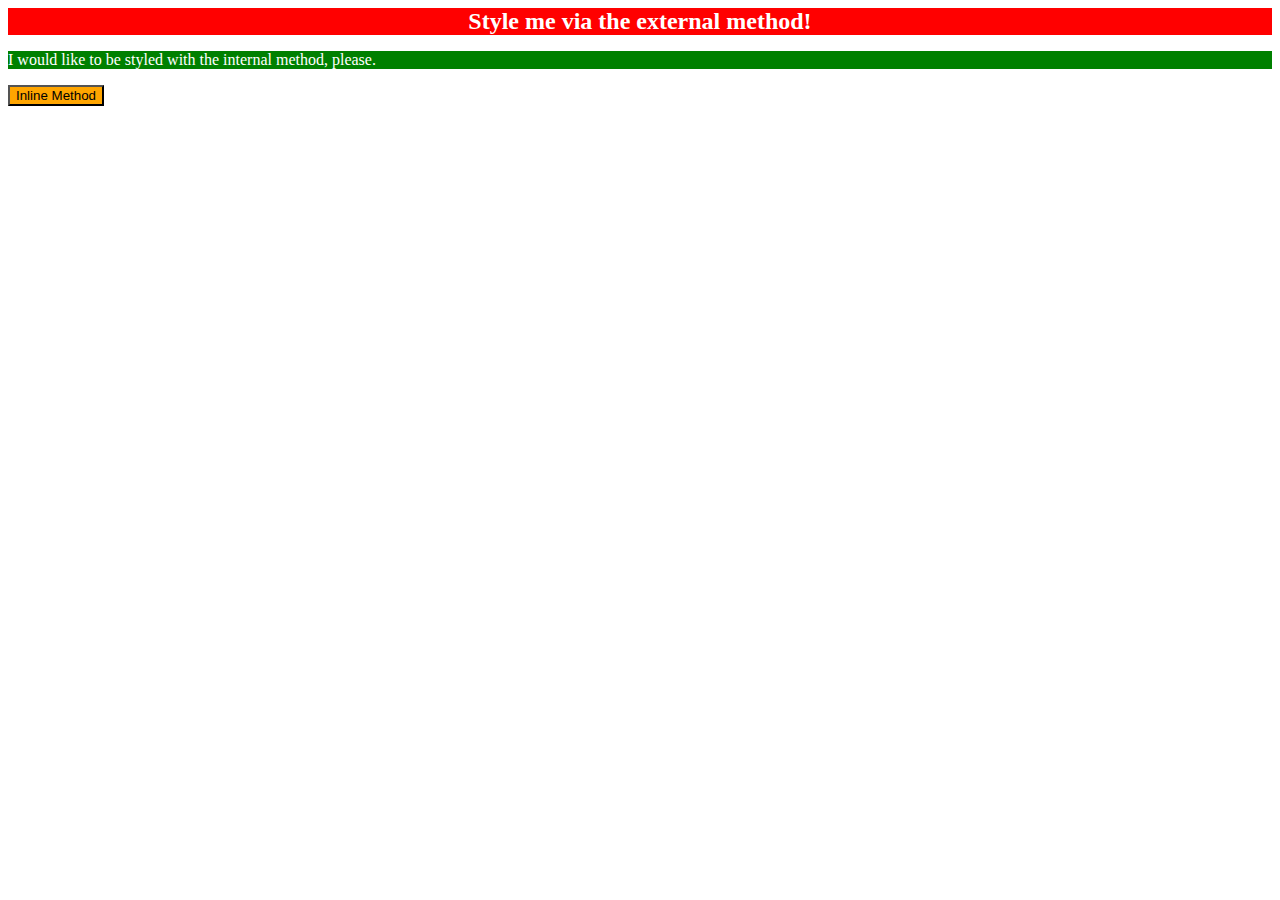
<file: foundations/intro-to-css/01-css-methods/index.html>
<!DOCTYPE html>
<html lang="en">
  <head>
    <link rel="stylesheet" href="styles.css">
    <meta charset="UTF-8">
    <meta http-equiv="X-UA-Compatible" content="IE=edge">
    <meta name="viewport" content="width=device-width, initial-scale=1.0">
    <title>Methods for Adding CSS</title>
    <style>
      .internal {
        background-color: green;
        color: white;
      }
    </style>
  </head>
  <body>
    <div>Style me via the external method!</div>
    <p class="internal">I would like to be styled with the internal method, please.</p>
    <button style="background-color: orange;">Inline Method</button>
  </body>
</html>
</file>
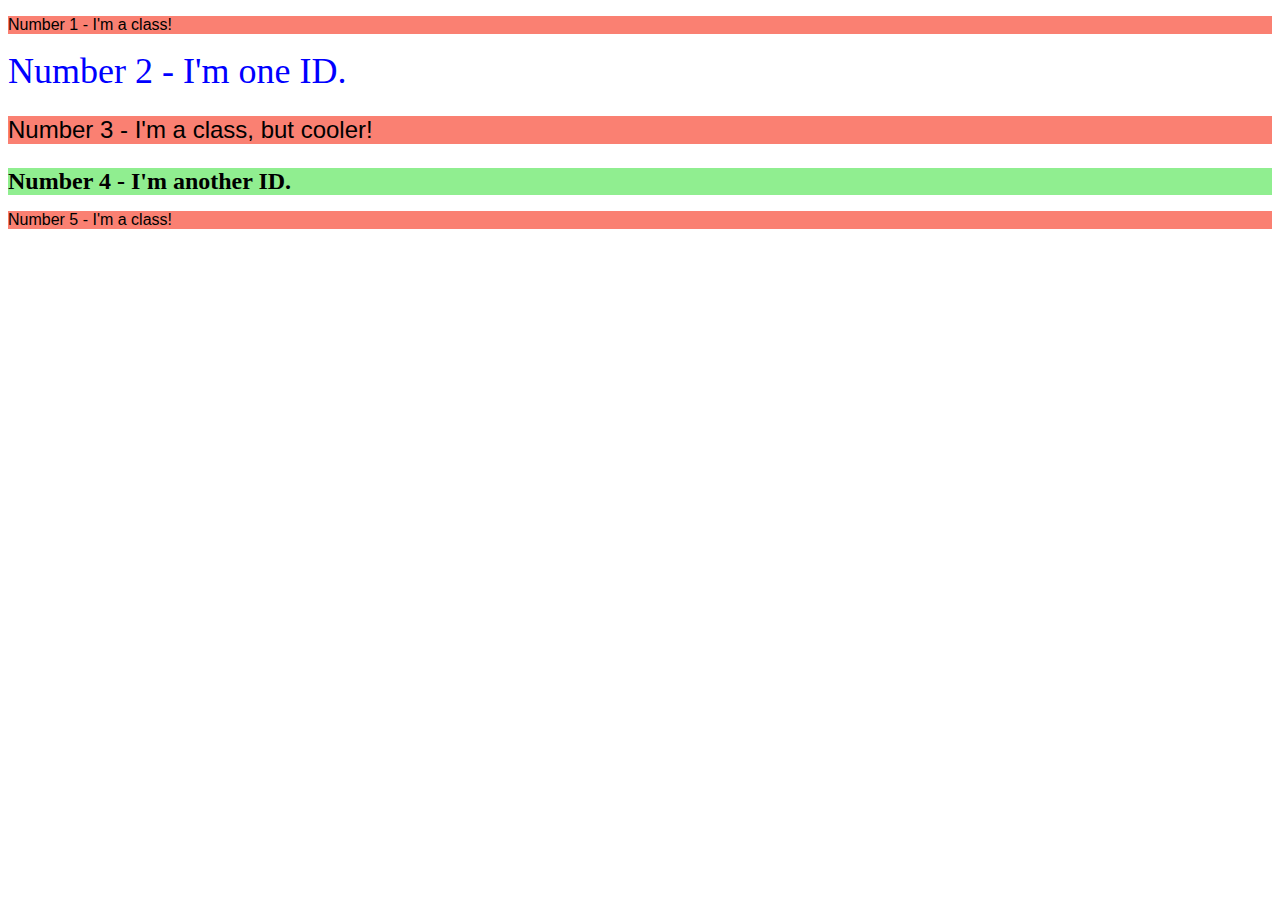
<file: foundations/intro-to-css/02-class-id-selectors/index.html>
<!DOCTYPE html>
<html lang="en">
  <head>
    <meta charset="UTF-8">
    <meta http-equiv="X-UA-Compatible" content="IE=edge">
    <meta name="viewport" content="width=device-width, initial-scale=1.0">
    <title>Class and ID Selectors</title>
    <link rel="stylesheet" href="style.css">
  </head>
  <body>
    <p class="odd">Number 1 - I'm a class!</p>
    <div id="two">Number 2 - I'm one ID.</div>
    <p class="odd cooler">Number 3 - I'm a class, but cooler!</p>
    <div id="four">Number 4 - I'm another ID.</div>
    <p class="odd">Number 5 - I'm a class!</p>
  </body>
</html>
</file>
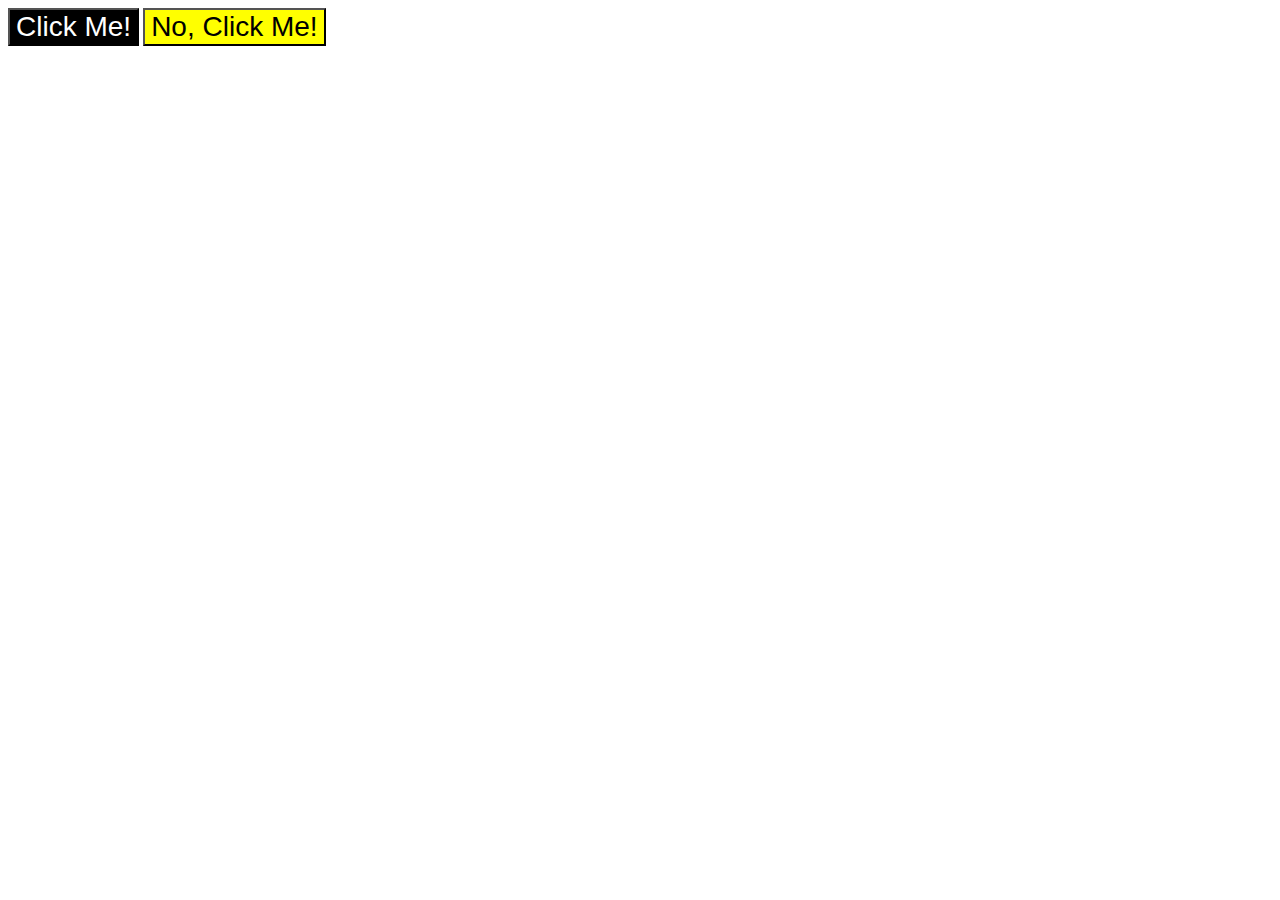
<file: foundations/intro-to-css/03-grouping-selectors/index.html>
<!DOCTYPE html>
<html lang="en">
  <head>
    <meta charset="UTF-8">
    <meta http-equiv="X-UA-Compatible" content="IE=edge">
    <meta name="viewport" content="width=device-width, initial-scale=1.0">
    <title>Grouping Selectors</title>
    <link rel="stylesheet" href="style.css">
  </head>
  <body>
    <button class="button one">Click Me!</button>
    <button class="button two" >No, Click Me!</button>
  </body>
</html>
</file>
<file: foundations/intro-to-css/01-css-methods/styles.css>
div {
  background-color: red;
  color:white;
  text-align: center;
  font-weight: bold;
  font-size: x-large;
}
</file>
<file: foundations/intro-to-css/02-class-id-selectors/style.css>
.odd {
  background-color: salmon;
  font-family: verdana, sans-serif, dejavu sans
}

.odd.cooler {
  font-size: 24px;
}

#two {
  color: blue;
  font-size: 36px;
}
#four {
  background-color: lightgreen;
  font-size: 24px;
  font-weight: bold;
}
</file>
<file: foundations/intro-to-css/03-grouping-selectors/style.css>
.button{
  font-size: 28px;
  font-family: Helvetica, Times 'Times New Roman', sans-serif;
}

.button.one{
  background-color: black;
  color: white;
}

.button.two{
  background-color: yellow;
}
</file>
